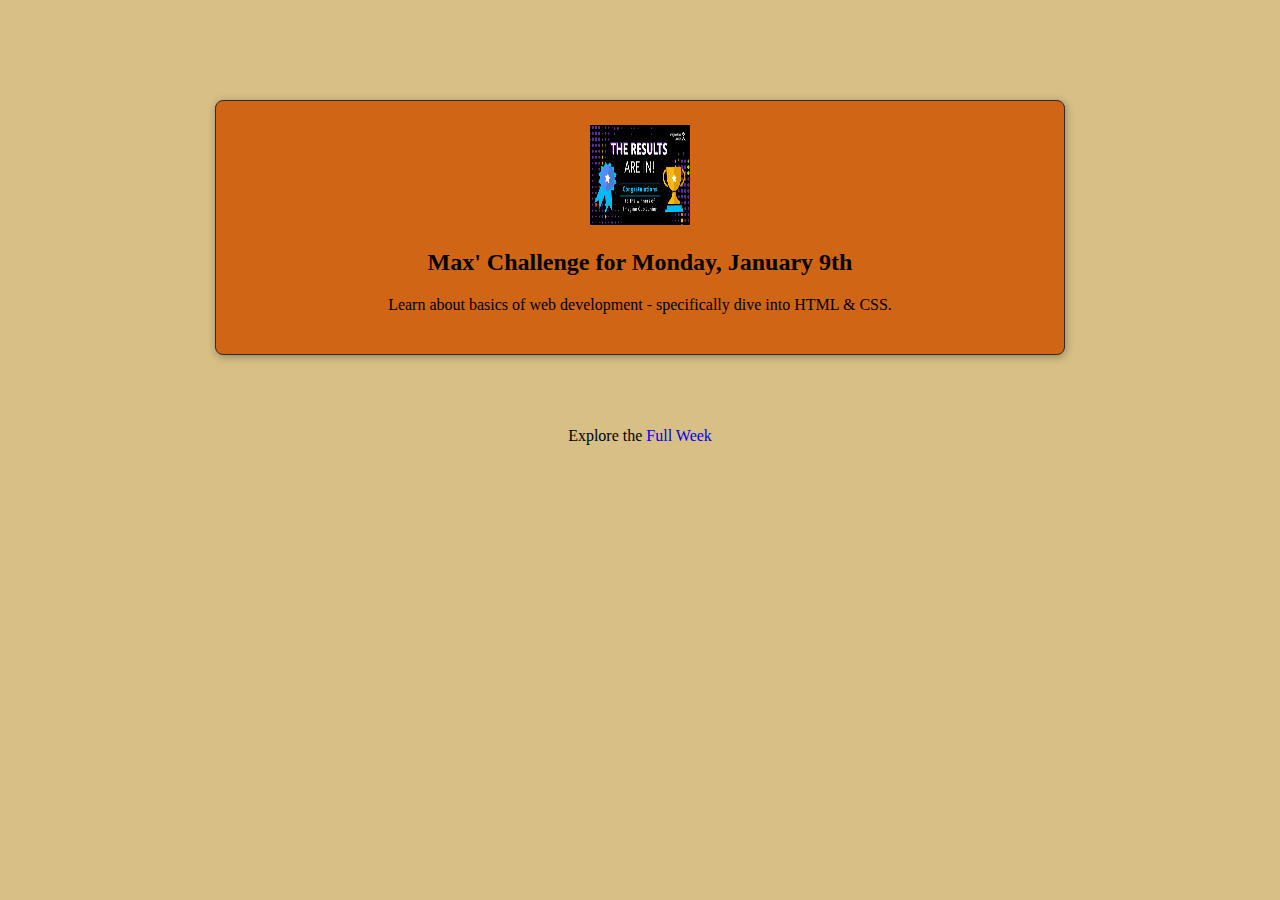
<file: index.html>
<!doctype html>
<html>
<head>
    <title>My Daily Challenge</title>
    <link href="style.css" rel="stylesheet" />
</head>
<body>
    <main>
        <img src="winner.png">
    <h2>Max' Challenge for <span>Monday, January 9th</span></h2>
    <p id="today-challenge">Learn about basics of web development - specifically dive into HTML & CSS.</p>
    </main>
    <footer>
        <p>Explore the <a href="fullweek.html">Full Week</a></p>
    </footer>
</body>
</html>
</file>
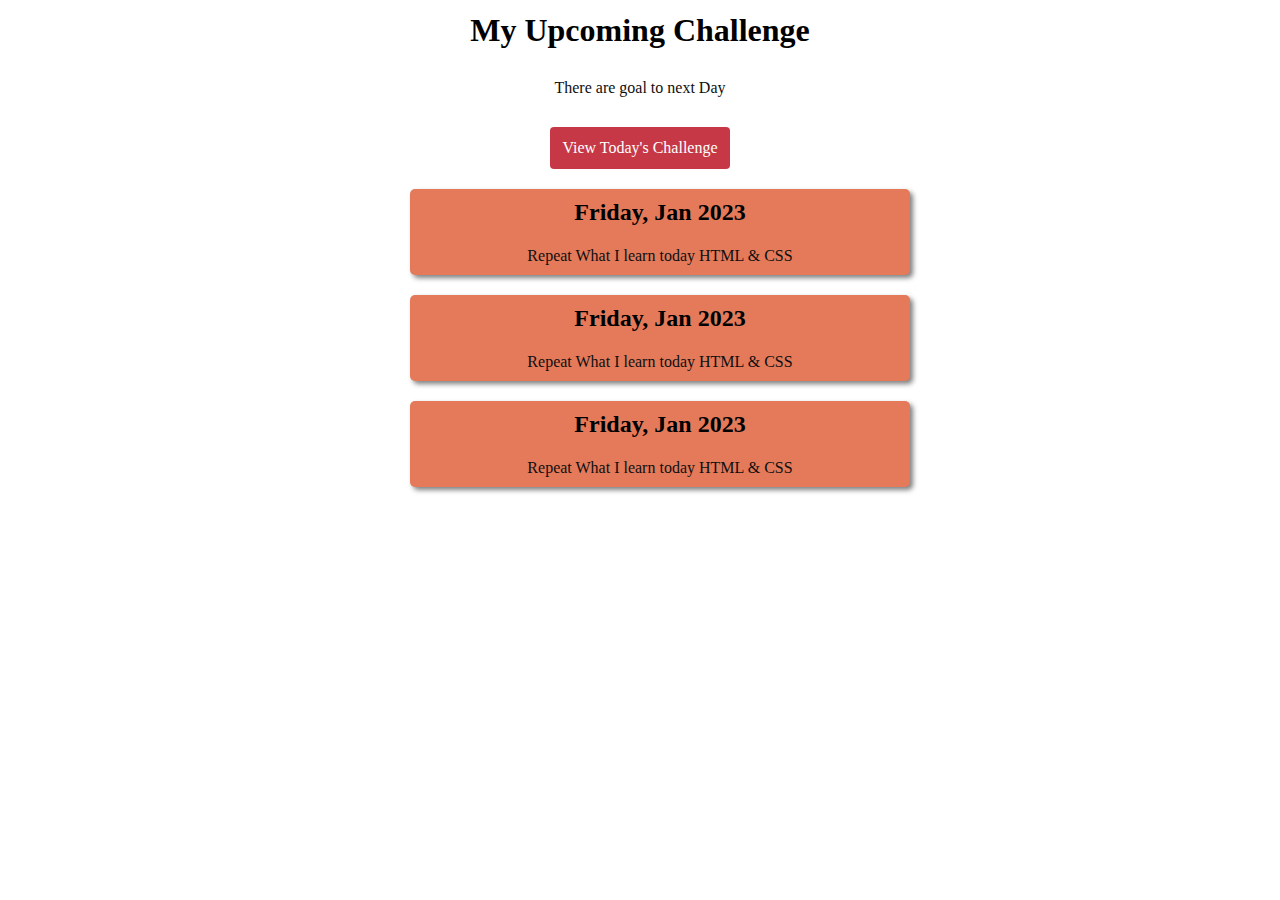
<file: fullweek.html>
<!doctype html>
<html>
<head>
    <title>My Upcoming Challenge</title>
    <link href="fullweek.css" rel="stylesheet" />
</head>
<body>
    <header>
    <h1>My Upcoming Challenge</h1>
    <p>There are goal to next Day</p>
    <a href="index.html">View Today's Challenge</a>
    </header>
    <main>
    <ol>
        <li>
            <h2>Friday, Jan 2023</h2>
            <p>Repeat What I learn today HTML & CSS</p>
        </li>
        <li>
            <h2>Friday, Jan 2023</h2>
            <p>Repeat What I learn today HTML & CSS</p>
        </li>
        <li>
            <h2>Friday, Jan 2023</h2>
            <p>Repeat What I learn today HTML & CSS</p>
        </li>                
    </ol>    
    </main>

    
</body>

</html>
</file>
<file: style.css>
body{
    text-align: center;
    background-color: rgb(215, 191, 134);
}
main{
width: 800px;
margin: 100px auto 72px auto;
background-color: rgb(208, 102, 21);
padding: 24px;
border: solid 1px rgb(44,44,44);
border-radius: 8px;
box-shadow: 1px 2px 8px rgba(0,0,0,0.3);
}
h1{
    text-align: center;
    color: rgb(142, 116, 116);
    font-family: sans-serif;
}
p{
    text-align: center;
}
a{
    text-decoration: none;
   
}
a:hover{
    text-decoration: underline;
    
}
img{
    height: 100px;
    width: 100px;
}
</file>
<file: fullweek.css>
body{
    text-align: center;
}
h1{
    text-align: center;
    color:rgb(0, 0, 0);
    margin: 12px auto 0px auto;
  
}
h2{
    margin-bottom: -15px;
    color: black;
    padding: 10px;
}
a{
    background-color: rgb(198, 56, 70);
    color:rgb(255, 255, 255);
    border-radius: 4px;
    padding: 12px;
    text-decoration: none;
    display: inline-block;
   
}
header p{
    margin: 20px 0;
}
p{
    text-align: center;
    color: rgb(15, 15, 15);
    padding: 10px;
}
ol{
    width: 500px;
    margin: 0px auto 0px auto;
}
li{
    list-style: none;
    background-color: rgb(228, 122, 90);
    color:white;
    border-radius: 5px;
    box-shadow: 3px 3px 5px rgba(0,0,0,0.5);

}
</file>
